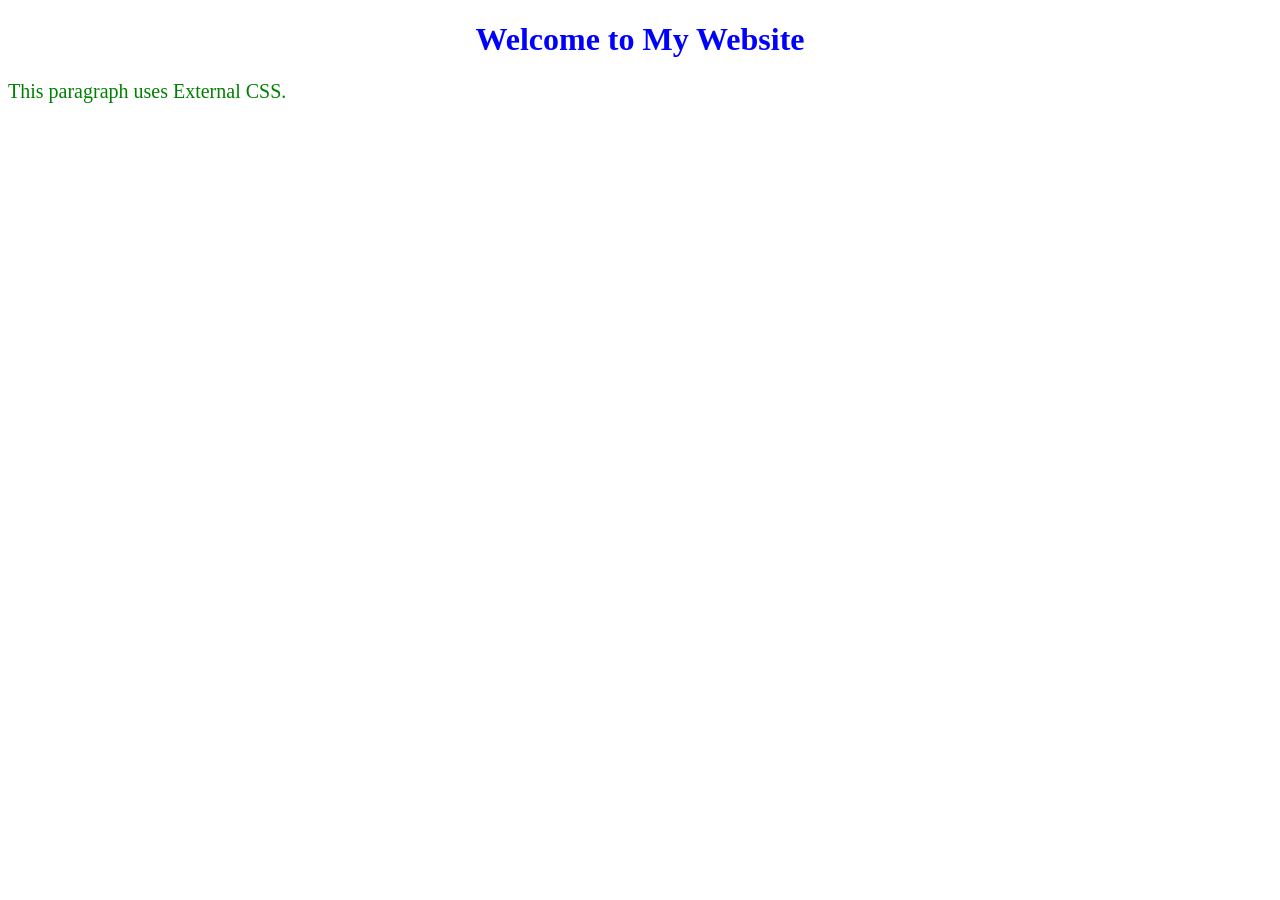
<file: css&css3/external.css/index.html>
<!DOCTYPE html>
<html>
<head>
    <title>External CSS</title>

    <link rel="stylesheet" href="style.css">
</head>

<body>

    <h1>Welcome to My Website</h1>

    <p>This paragraph uses External CSS.</p>

</body>
</html>
</file>
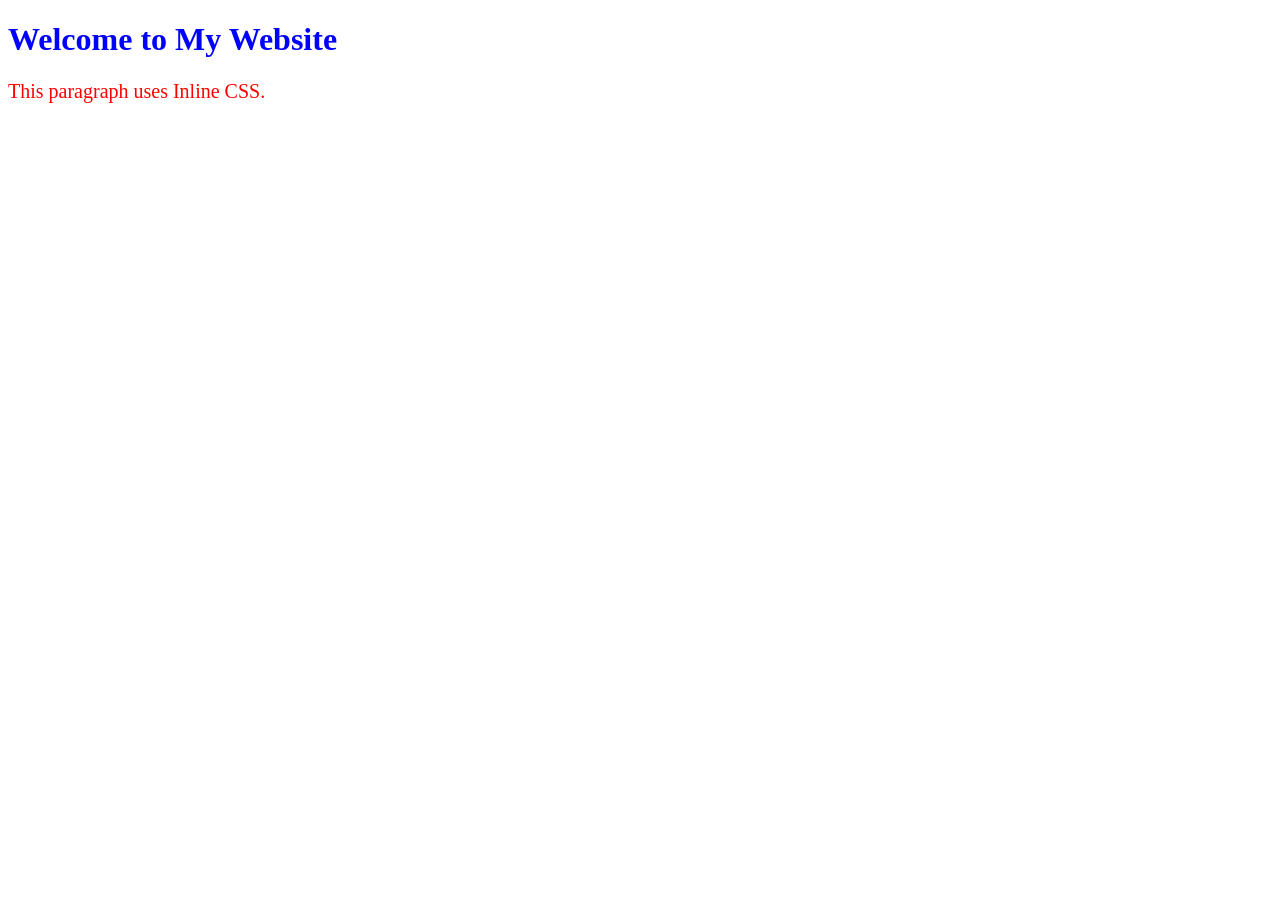
<file: css&css3/inline.html>
<!DOCTYPE html>
<html>
<head>
    <title>Inline CSS</title>
</head>

<body>

    <h1 style="color: blue;">Welcome to My Website</h1>

    <p style="color: red; font-size: 20px;">
        This paragraph uses Inline CSS.
    </p>

</body>
</html>
</file>
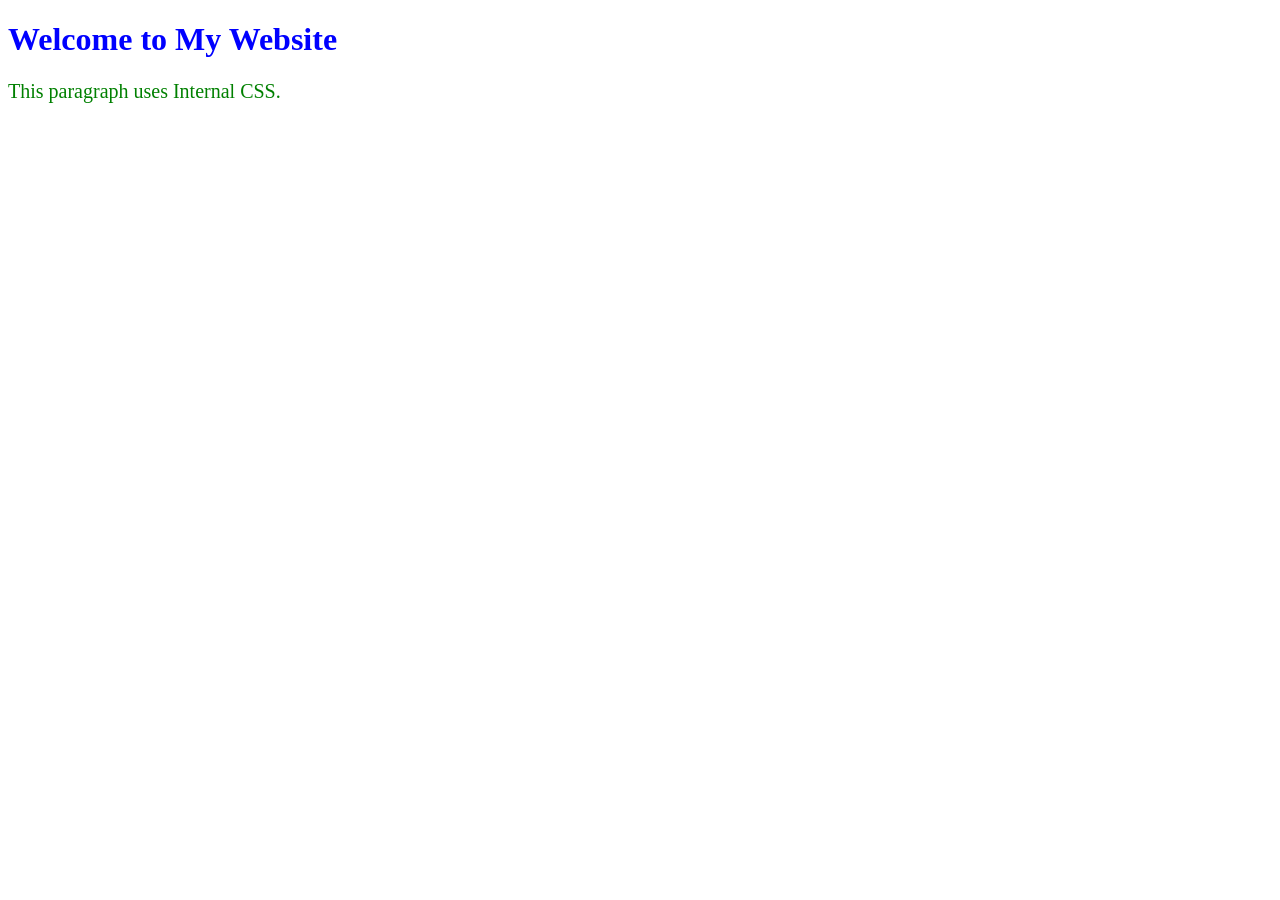
<file: css&css3/internal.html>
<!DOCTYPE html>
<html>
<head>
    <title>Internal CSS</title>

    <style>
        h1 {
            color: blue;
        }

        p {
            color: green;
            font-size: 20px;
        }
    </style>

</head>

<body>

    <h1>Welcome to My Website</h1>

    <p>This paragraph uses Internal CSS.</p>

</body>
</html>
</file>
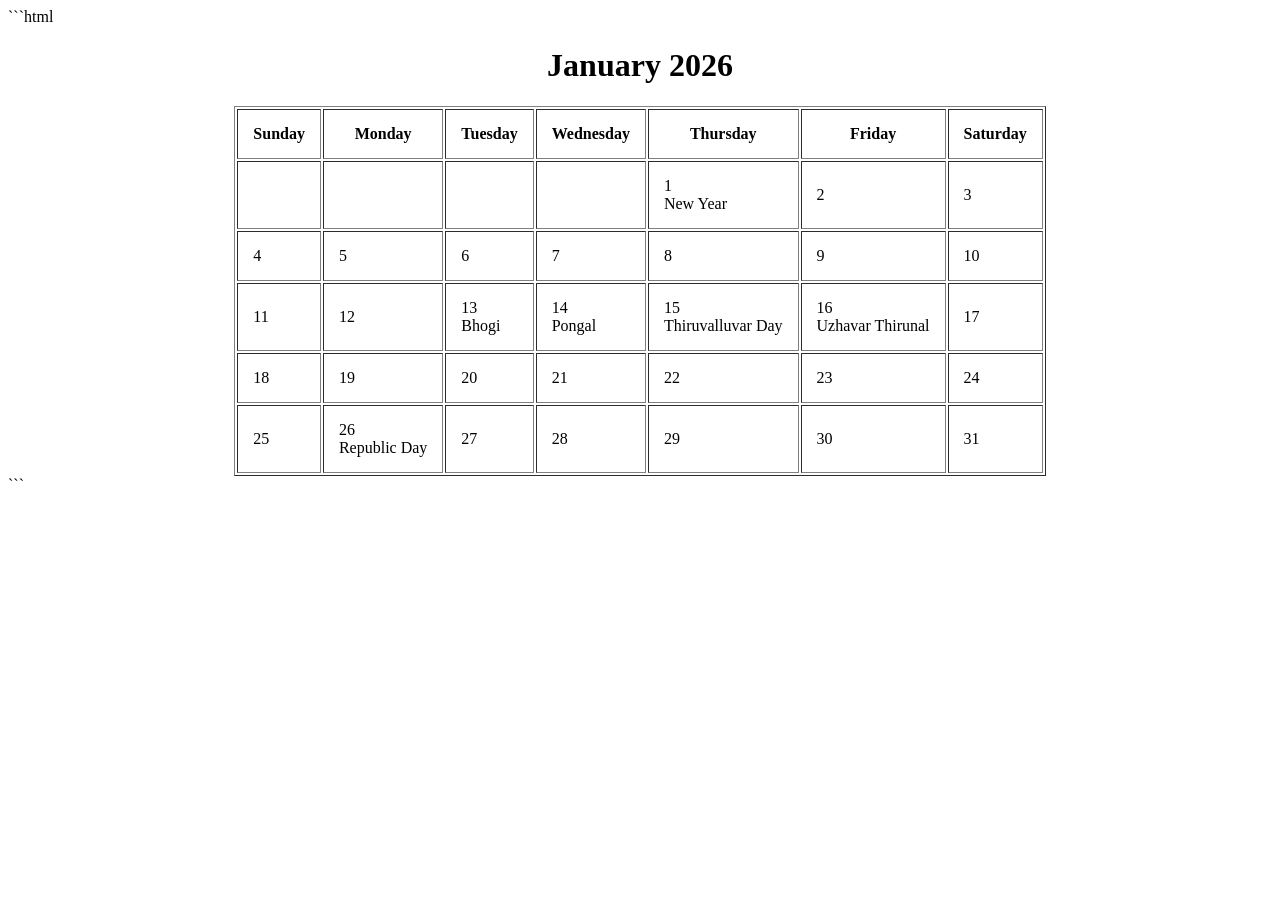
<file: html&html5/calendar.html>
```html
<!DOCTYPE html>
<html>
<head>
    <title>January 2026 Calendar</title>
</head>

<body>

    <h1 align="center">January 2026</h1>

    <table border="1" align="center" cellpadding="15">

        <tr>
            <th>Sunday</th>
            <th>Monday</th>
            <th>Tuesday</th>
            <th>Wednesday</th>
            <th>Thursday</th>
            <th>Friday</th>
            <th>Saturday</th>
        </tr>

        <tr>
            <td></td>
            <td></td>
            <td></td>
            <td></td>
            <td>1<br>New Year</td>
            <td>2</td>
            <td>3</td>
        </tr>

        <tr>
            <td>4</td>
            <td>5</td>
            <td>6</td>
            <td>7</td>
            <td>8</td>
            <td>9</td>
            <td>10</td>
        </tr>

        <tr>
            <td>11</td>
            <td>12</td>
            <td>13<br>Bhogi</td>
            <td>14<br>Pongal</td>
            <td>15<br>Thiruvalluvar Day</td>
            <td>16<br>Uzhavar Thirunal</td>
            <td>17</td>
        </tr>

        <tr>
            <td>18</td>
            <td>19</td>
            <td>20</td>
            <td>21</td>
            <td>22</td>
            <td>23</td>
            <td>24</td>
        </tr>

        <tr>
            <td>25</td>
            <td>26<br>Republic Day</td>
            <td>27</td>
            <td>28</td>
            <td>29</td>
            <td>30</td>
            <td>31</td>
        </tr>

    </table>

</body>
</html>
```
</file>
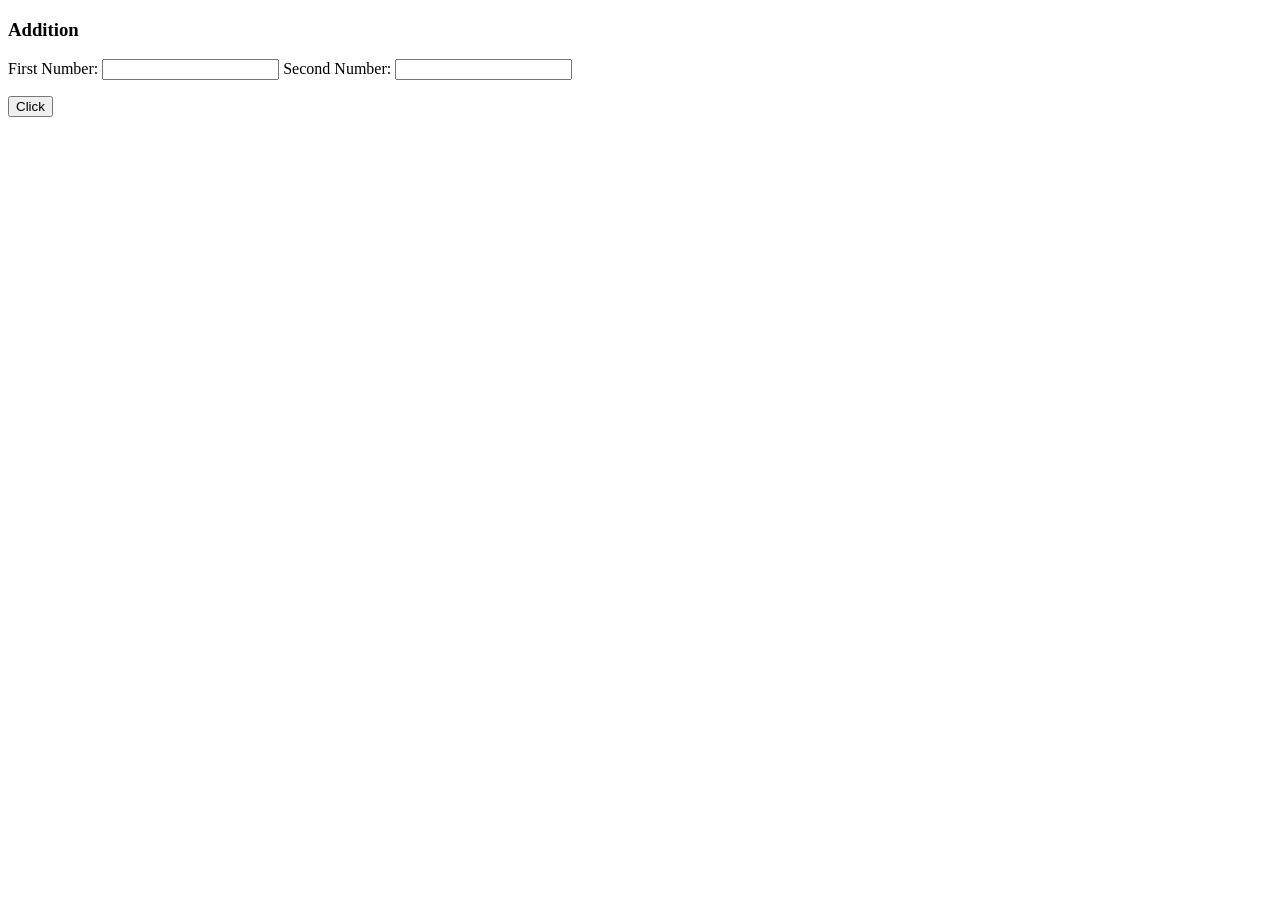
<file: javascript_webbrowser/add.html.html>
<!DOCTYPE html>
<html>
<body>

<h3>Addition</h3>

<label for="Number">First Number:</label>
<input type="text" id="first">

<label for="Number">Second Number:</label>
<input type="text" id="second">

<p id="demo"></p>
<p id="demo1"></p>

<input type="button" value="Click" onclick="display()">

<script>
  function display()
  {
    var a = document.getElementById('first').value;
    var b = document.getElementById('second').value;
    let c = parseInt(a) + parseInt(b);
    document.getElementById("demo").innerHTML = a+b;
    document.getElementById("demo1").innerHTML = c;
  }
</script>

</body>
</html>
</file>
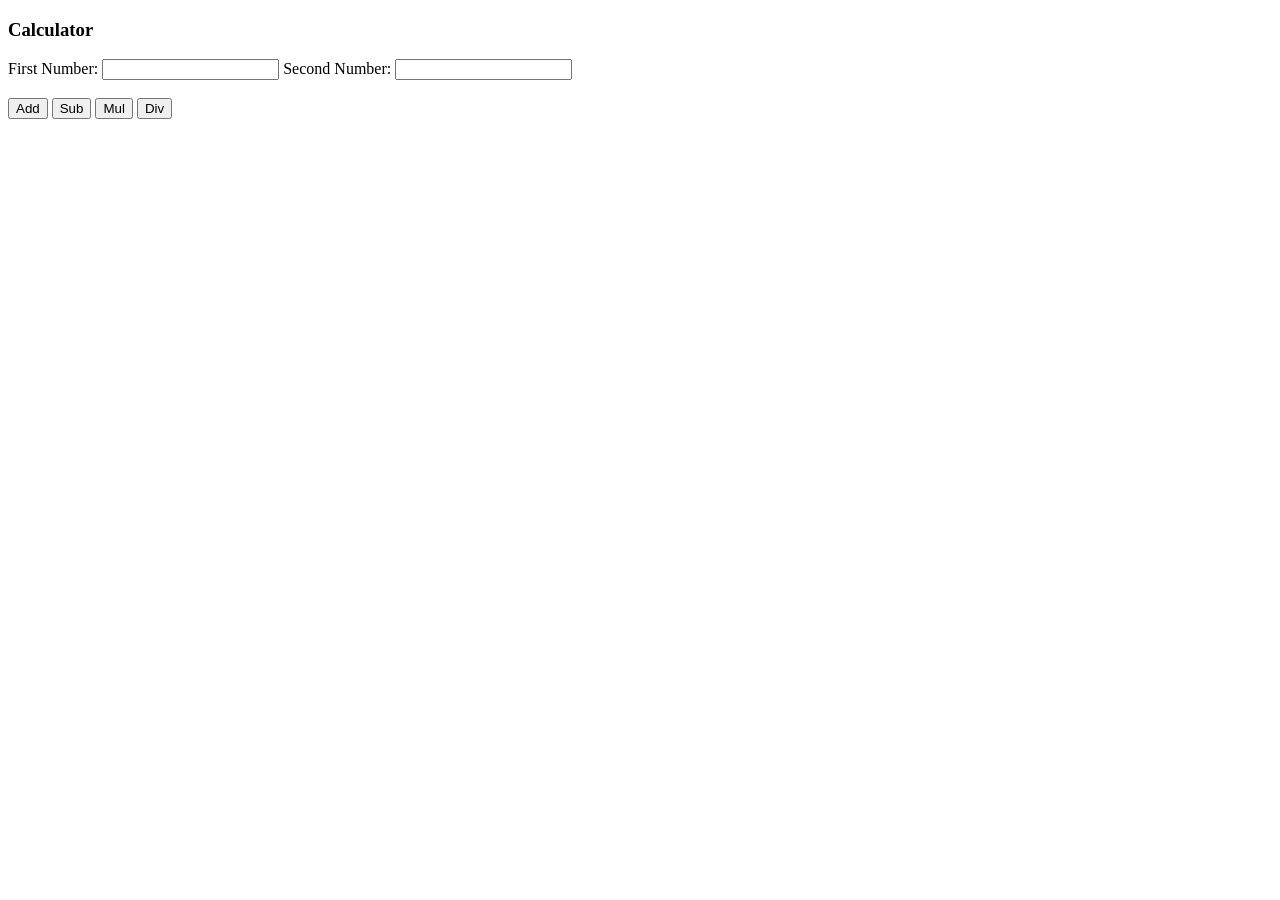
<file: javascript_webbrowser/arithmetic.html>
<!DOCTYPE html>
<html>
<body>

<h3>Calculator</h3>

<label>First Number:</label>
<input type="text" id="first">

<label>Second Number:</label>
<input type="text" id="second">

<br><br>

<input type="button" value="Add" onclick="add()">
<input type="button" value="Sub" onclick="sub()">
<input type="button" value="Mul" onclick="mul()">
<input type="button" value="Div" onclick="div()">

<p id="demo"></p>

<script>
  function add() {
    var a = parseInt(document.getElementById('first').value);
    var b = parseInt(document.getElementById('second').value);
    document.getElementById("demo").innerHTML = "Result: " + (a + b);
  }
  function sub() {
    var a = parseInt(document.getElementById('first').value);
    var b = parseInt(document.getElementById('second').value);
    document.getElementById("demo").innerHTML = "Result: " + (a - b);
  }
  function mul() {
    var a = parseInt(document.getElementById('first').value);
    var b = parseInt(document.getElementById('second').value);
    document.getElementById("demo").innerHTML = "Result: " + (a * b);
  }
  function div() {
    var a = parseInt(document.getElementById('first').value);
    var b = parseInt(document.getElementById('second').value);
    document.getElementById("demo").innerHTML = "Result: " + (a / b);
  }
</script>

</body>
</html>
</file>
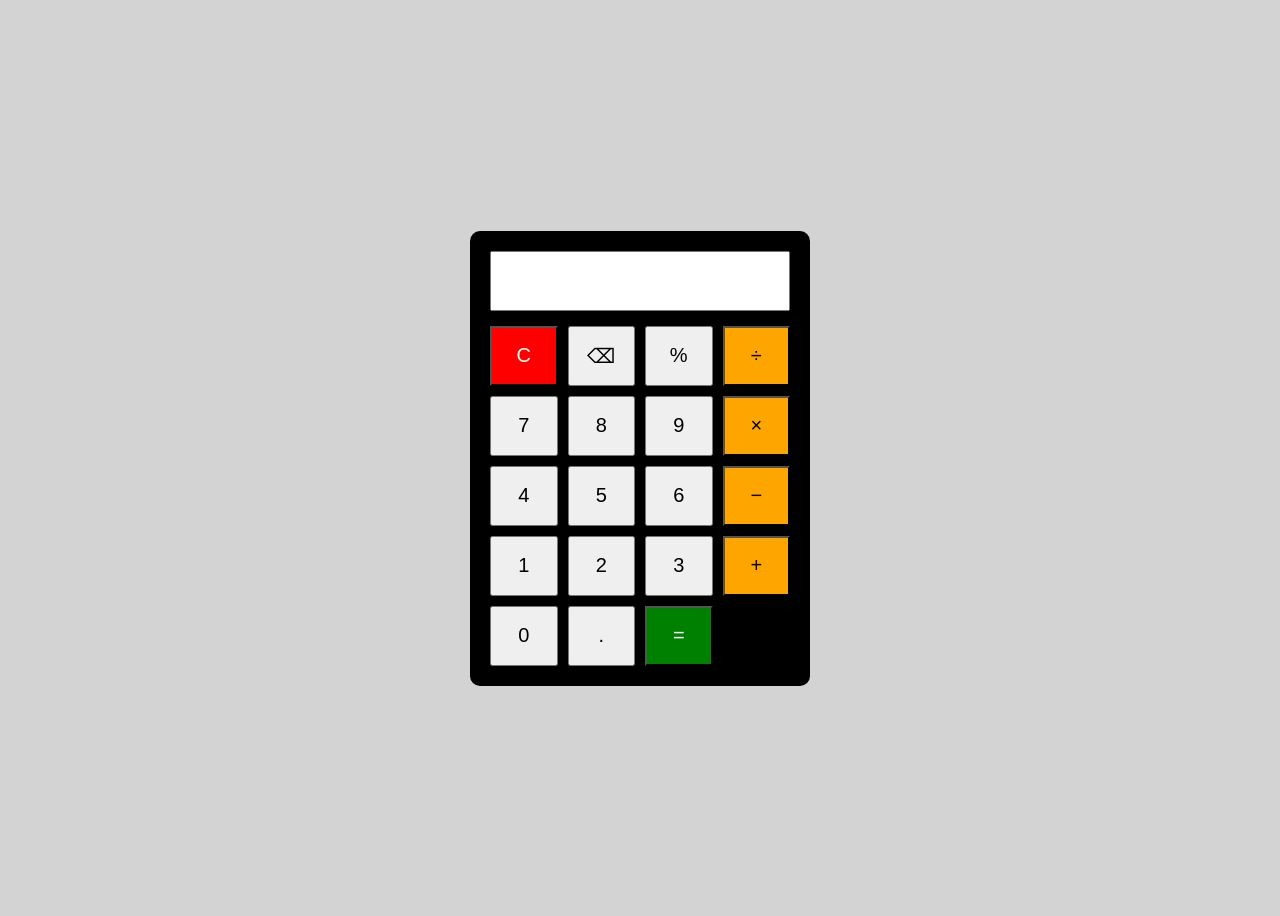
<file: javascript_webbrowser/calculator.html>
<!DOCTYPE html>
<html>
<head>
    <title>Calculator</title>

    <style>
        body {
            font-family: Arial;
            background-color: lightgray;
            display: flex;
            justify-content: center;
            align-items: center;
            height: 100vh;
        }

        .calculator {
            background-color: black;
            padding: 20px;
            border-radius: 10px;
            width: 300px;
        }

        #display {
            width: 100%;
            height: 60px;
            font-size: 30px;
            text-align: right;
            margin-bottom: 15px;
            box-sizing: border-box;
        }

        .buttons {
            display: grid;
            grid-template-columns: repeat(4, 1fr);
            gap: 10px;
        }

        button {
            height: 60px;
            font-size: 20px;
            cursor: pointer;
        }

        .operator {
            background-color: orange;
        }

        .clear {
            background-color: red;
            color: white;
        }

        .equal {
            background-color: green;
            color: white;
        }
    </style>
</head>

<body>

    <div class="calculator">

        <input type="text" id="display" readonly>

        <div class="buttons">

            <button class="clear" onclick="clearDisplay()">C</button>
            <button onclick="deleteLast()">⌫</button>
            <button onclick="percentage()">%</button>
            <button class="operator" onclick="addValue('/')">÷</button>

            <button onclick="addValue('7')">7</button>
            <button onclick="addValue('8')">8</button>
            <button onclick="addValue('9')">9</button>
            <button class="operator" onclick="addValue('*')">×</button>

            <button onclick="addValue('4')">4</button>
            <button onclick="addValue('5')">5</button>
            <button onclick="addValue('6')">6</button>
            <button class="operator" onclick="addValue('-')">−</button>

            <button onclick="addValue('1')">1</button>
            <button onclick="addValue('2')">2</button>
            <button onclick="addValue('3')">3</button>
            <button class="operator" onclick="addValue('+')">+</button>

            <button onclick="addValue('0')">0</button>
            <button onclick="addValue('.')">.</button>
            <button class="equal" onclick="calculate()">=</button>

        </div>

    </div>


    <script>

        function addValue(value) {
            document.getElementById("display").value += value;
        }

        function clearDisplay() {
            document.getElementById("display").value = "";
        }

        function deleteLast() {
            let display = document.getElementById("display");
            display.value = display.value.slice(0, -1);
        }

        function calculate() {

            let display = document.getElementById("display");

            try {
                display.value = eval(display.value);
            }
            catch {
                display.value = "Error";
            }
        }

        function percentage() {

            let display = document.getElementById("display");

            display.value = eval(display.value) / 100;
        }

    </script>

</body>
</html>
</file>
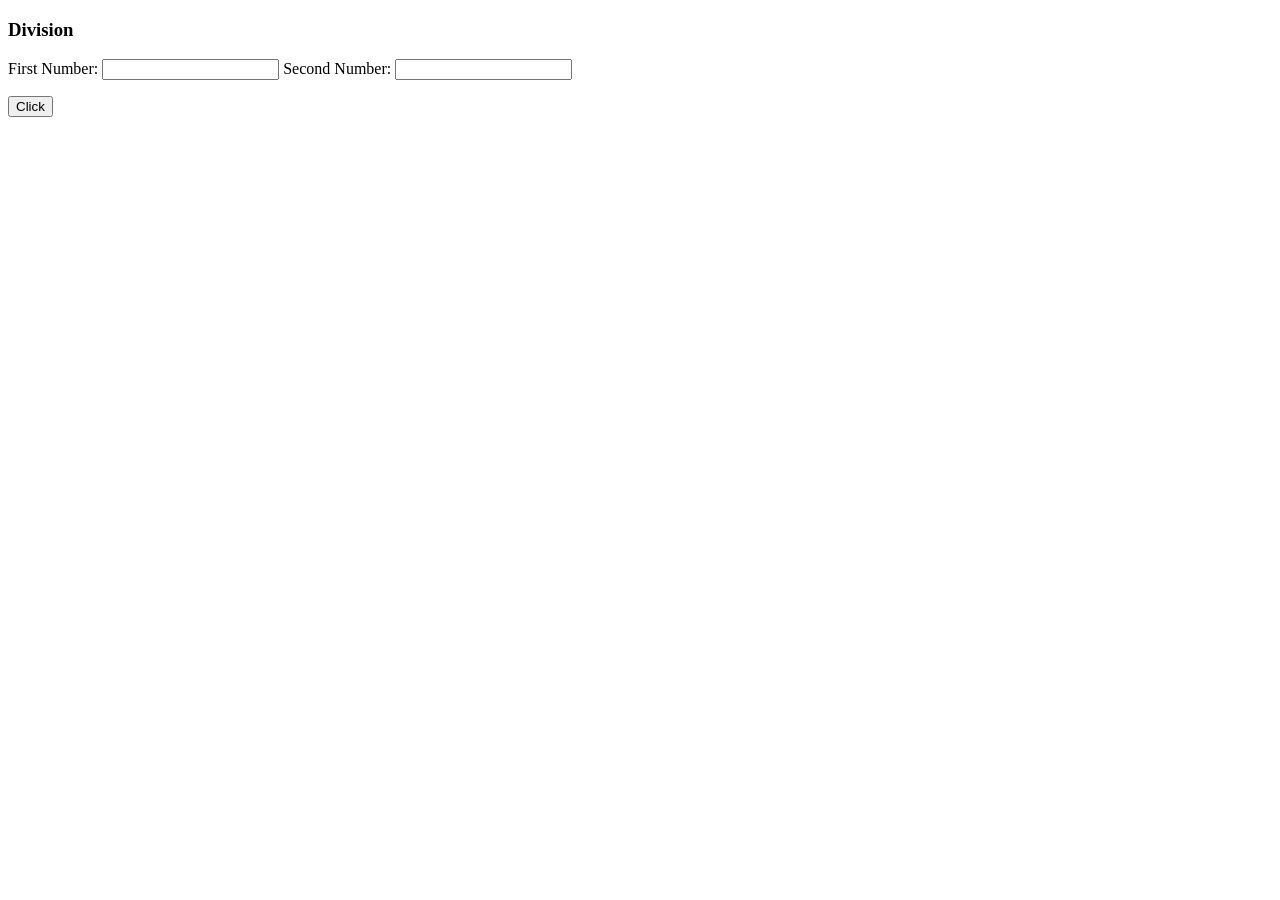
<file: javascript_webbrowser/division.html.html>
<!DOCTYPE html>
<html>
<body>

<h3>Division</h3>

<label for="Number">First Number:</label>
<input type="text" id="first">

<label for="Number">Second Number:</label>
<input type="text" id="second">

<p id="demo"></p>
<p id="demo1"></p>

<input type="button" value="Click" onclick="display()">

<script>
  function display()
  {
    var a = document.getElementById('first').value;
    var b = document.getElementById('second').value;
    let c = parseInt(a) / parseInt(b);
    document.getElementById("demo").innerHTML = a/b;
    document.getElementById("demo1").innerHTML = c;
  }
</script>

</body>
</html>
</file>
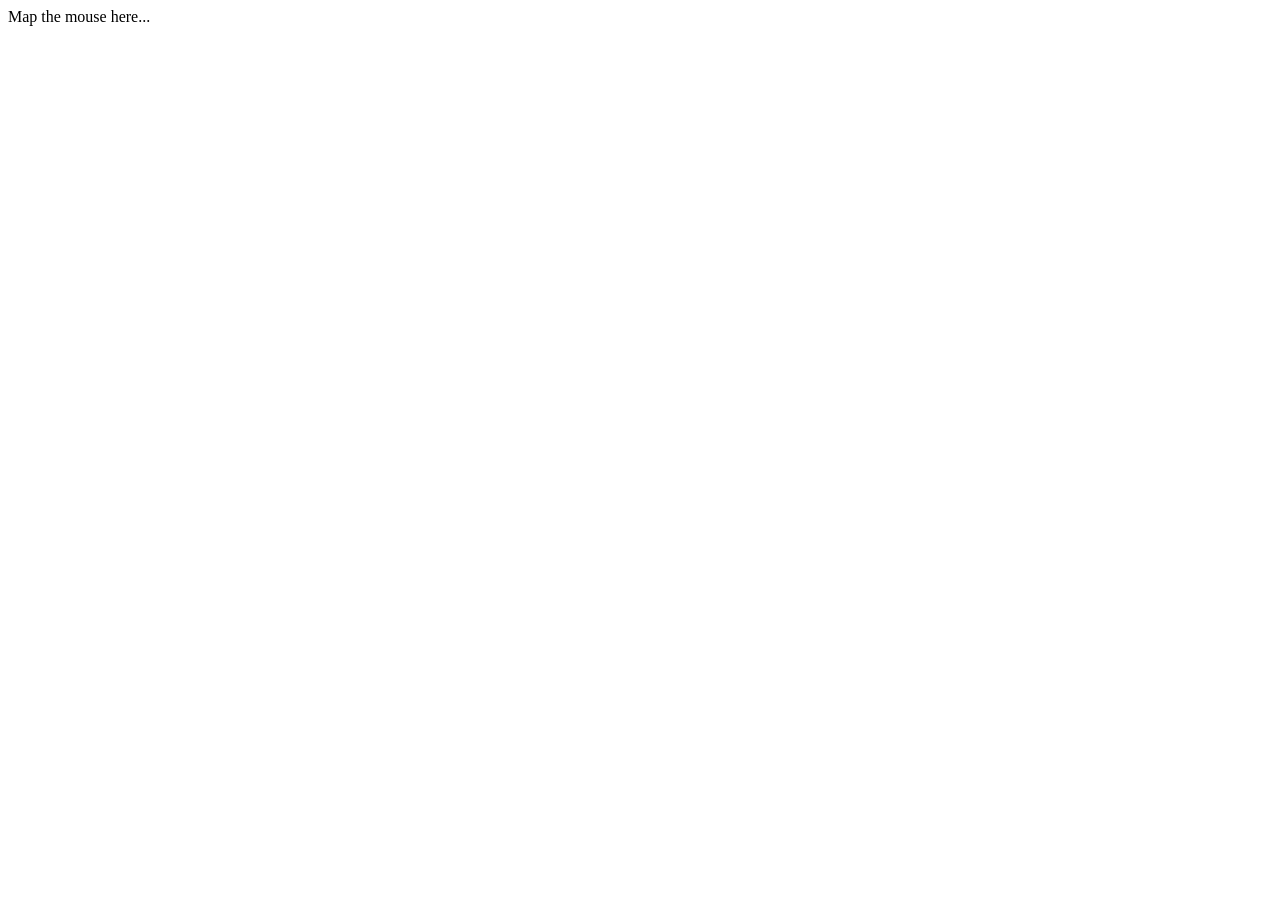
<file: javascript_webbrowser/handler.html>
<html>
<head>
  <title>Event Handlers Example</title>
  <base href = "https://www.tutorialspoint.com/" />
  <script type = "text/JavaScript">
    function Handler() {
      alert("Mouse Hover");
    }
  </script>
</head>
<body>
  <p onmouseover = "Handler();">Map the mouse here...</p>
</body>
</html>
</file>
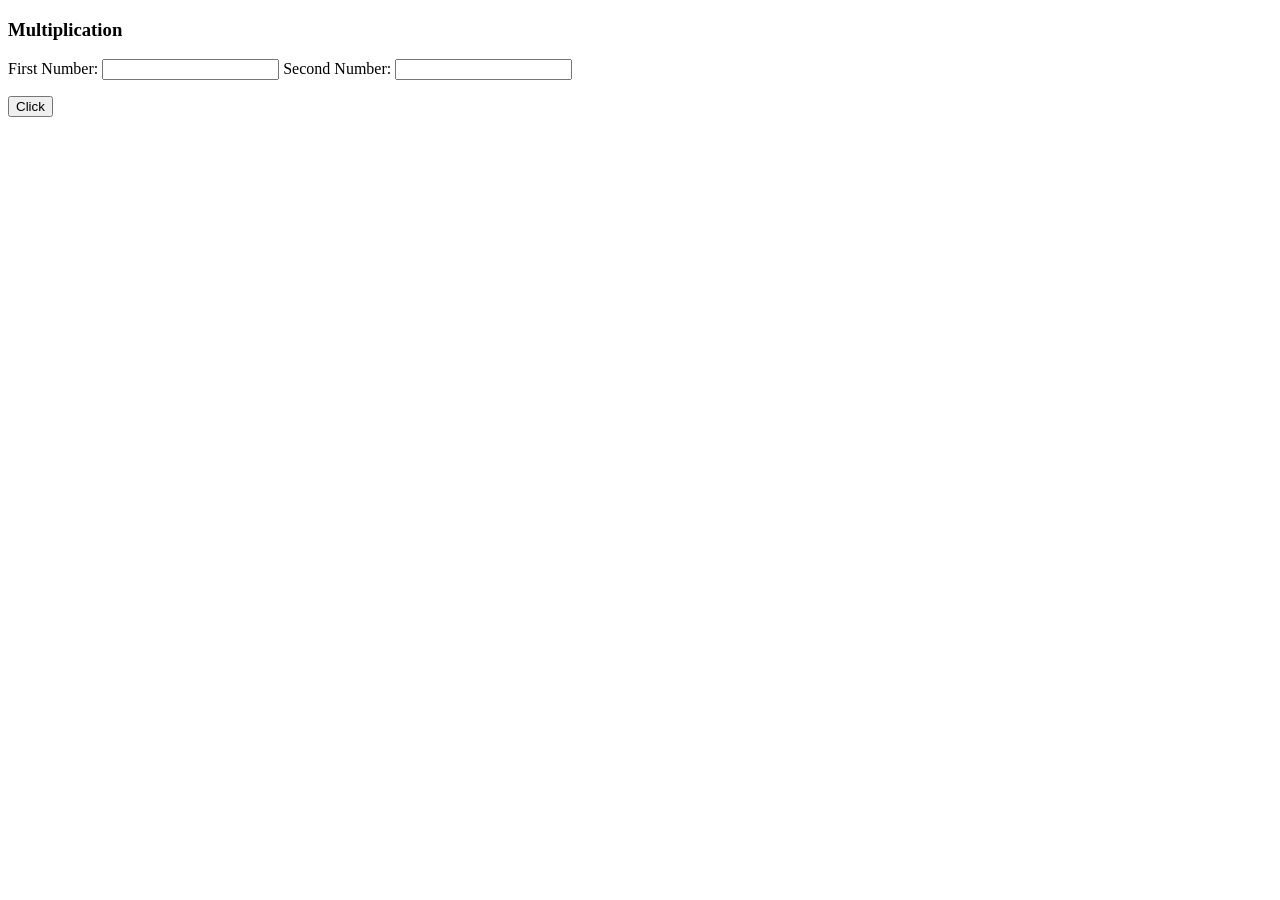
<file: javascript_webbrowser/multiply.html>
<!DOCTYPE html>
<html>
<body>

<h3>Multiplication</h3>

<label for="Number">First Number:</label>
<input type="text" id="first">

<label for="Number">Second Number:</label>
<input type="text" id="second">

<p id="demo"></p>
<p id="demo1"></p>

<input type="button" value="Click" onclick="display()">

<script>
  function display()
  {
    var a = document.getElementById('first').value;
    var b = document.getElementById('second').value;
    let c = parseInt(a) * parseInt(b);
    document.getElementById("demo").innerHTML = a*b;
    document.getElementById("demo1").innerHTML = c;
  }
</script>

</body>
</html>
</file>
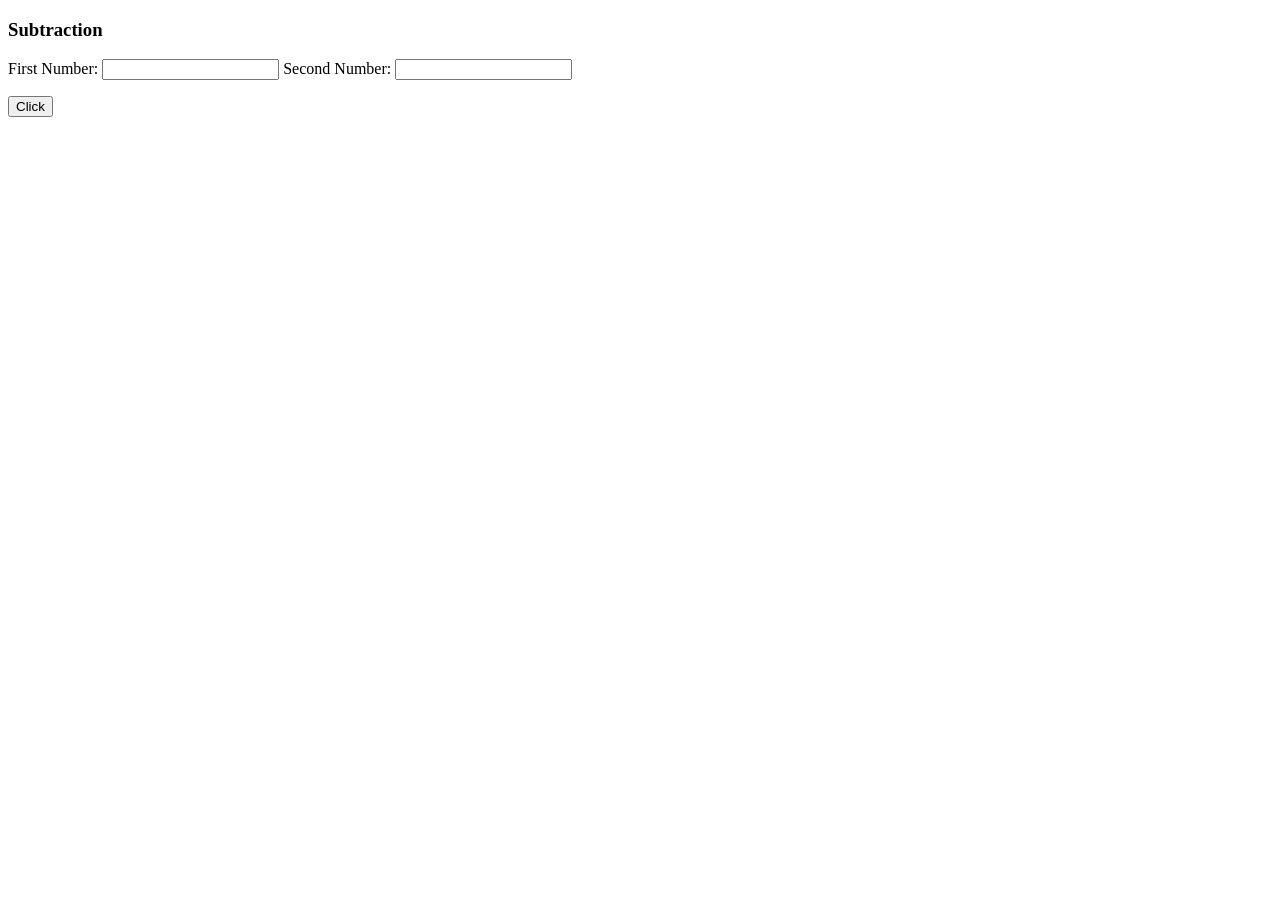
<file: javascript_webbrowser/sub.html.html>
<!DOCTYPE html>
<html>
<body>

<h3>Subtraction</h3>

<label for="Number">First Number:</label>
<input type="text" id="first">

<label for="Number">Second Number:</label>
<input type="text" id="second">

<p id="demo"></p>
<p id="demo1"></p>

<input type="button" value="Click" onclick="display()">

<script>
  function display()
  {
    var a = document.getElementById('first').value;
    var b = document.getElementById('second').value;
    let c = parseInt(a) - parseInt(b);
    document.getElementById("demo").innerHTML = a-b;
    document.getElementById("demo1").innerHTML = c;
  }
</script>

</body>
</html>
</file>
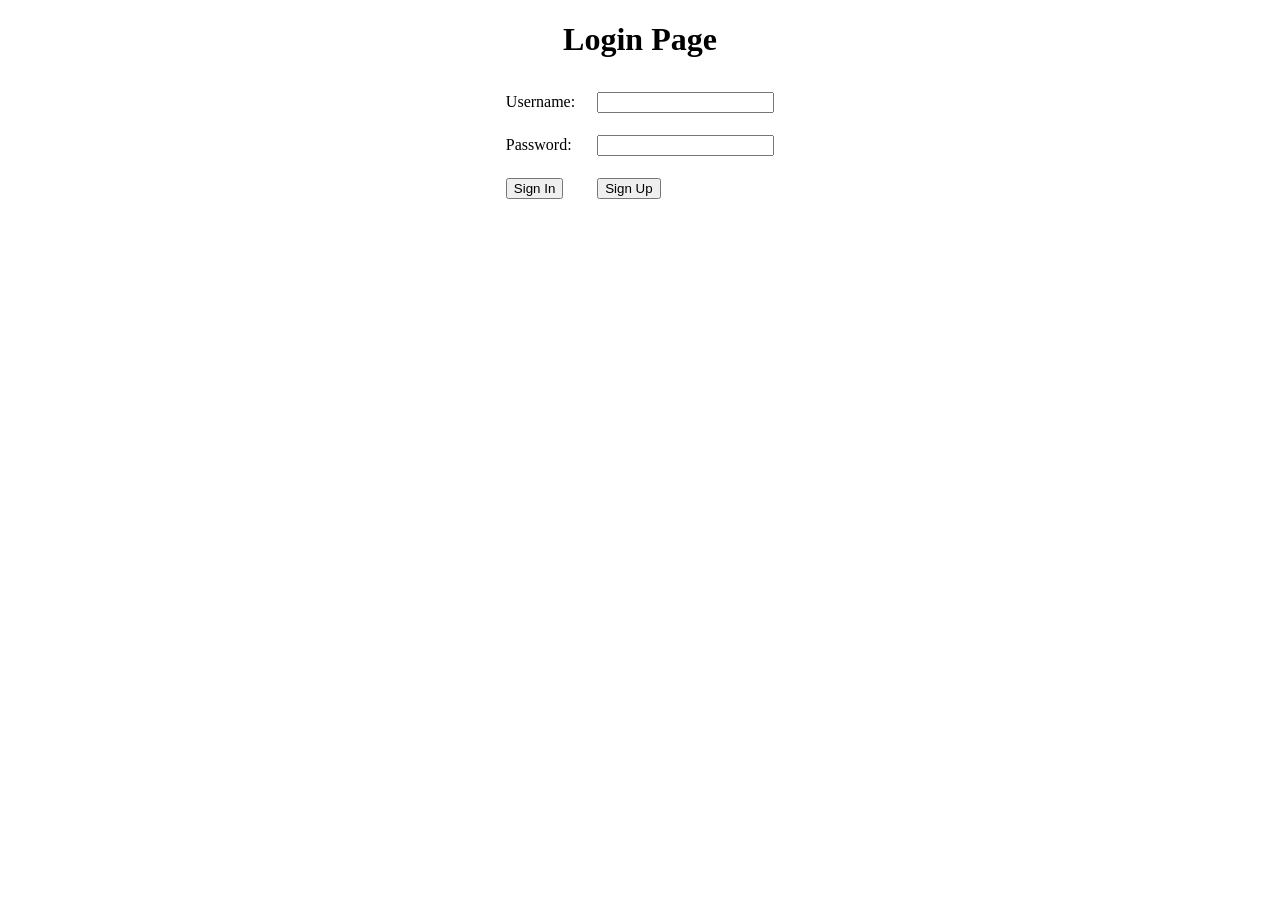
<file: html&html5/login.html/page1.html>
<!DOCTYPE html>
<html>
<head>
    <title>Login Page</title>
</head>

<body>

    <h1 align="center">Login Page</h1>

    <form action="page2.html" method="get">

        <table align="center" cellpadding="10">

            <tr>
                <td>Username:</td>
                <td>
                    <input type="text" name="username" required>
                </td>
            </tr>

            <tr>
                <td>Password:</td>
                <td>
                    <input type="password" name="password" required>
                </td>
            </tr>

            <tr>
                <td>
                    <input type="submit" value="Sign In">
                </td>

                <td>
                    <a href="page3.html">
                        <button type="button">Sign Up</button>
                    </a>
                </td>
            </tr>

        </table>

    </form>

</body>
</html>
</file>
<file: css&css3/external.css/style.css>
h1 {
    color: blue;
    text-align: center;
}

p {
    color: green;
    font-size: 20px;
}
</file>
